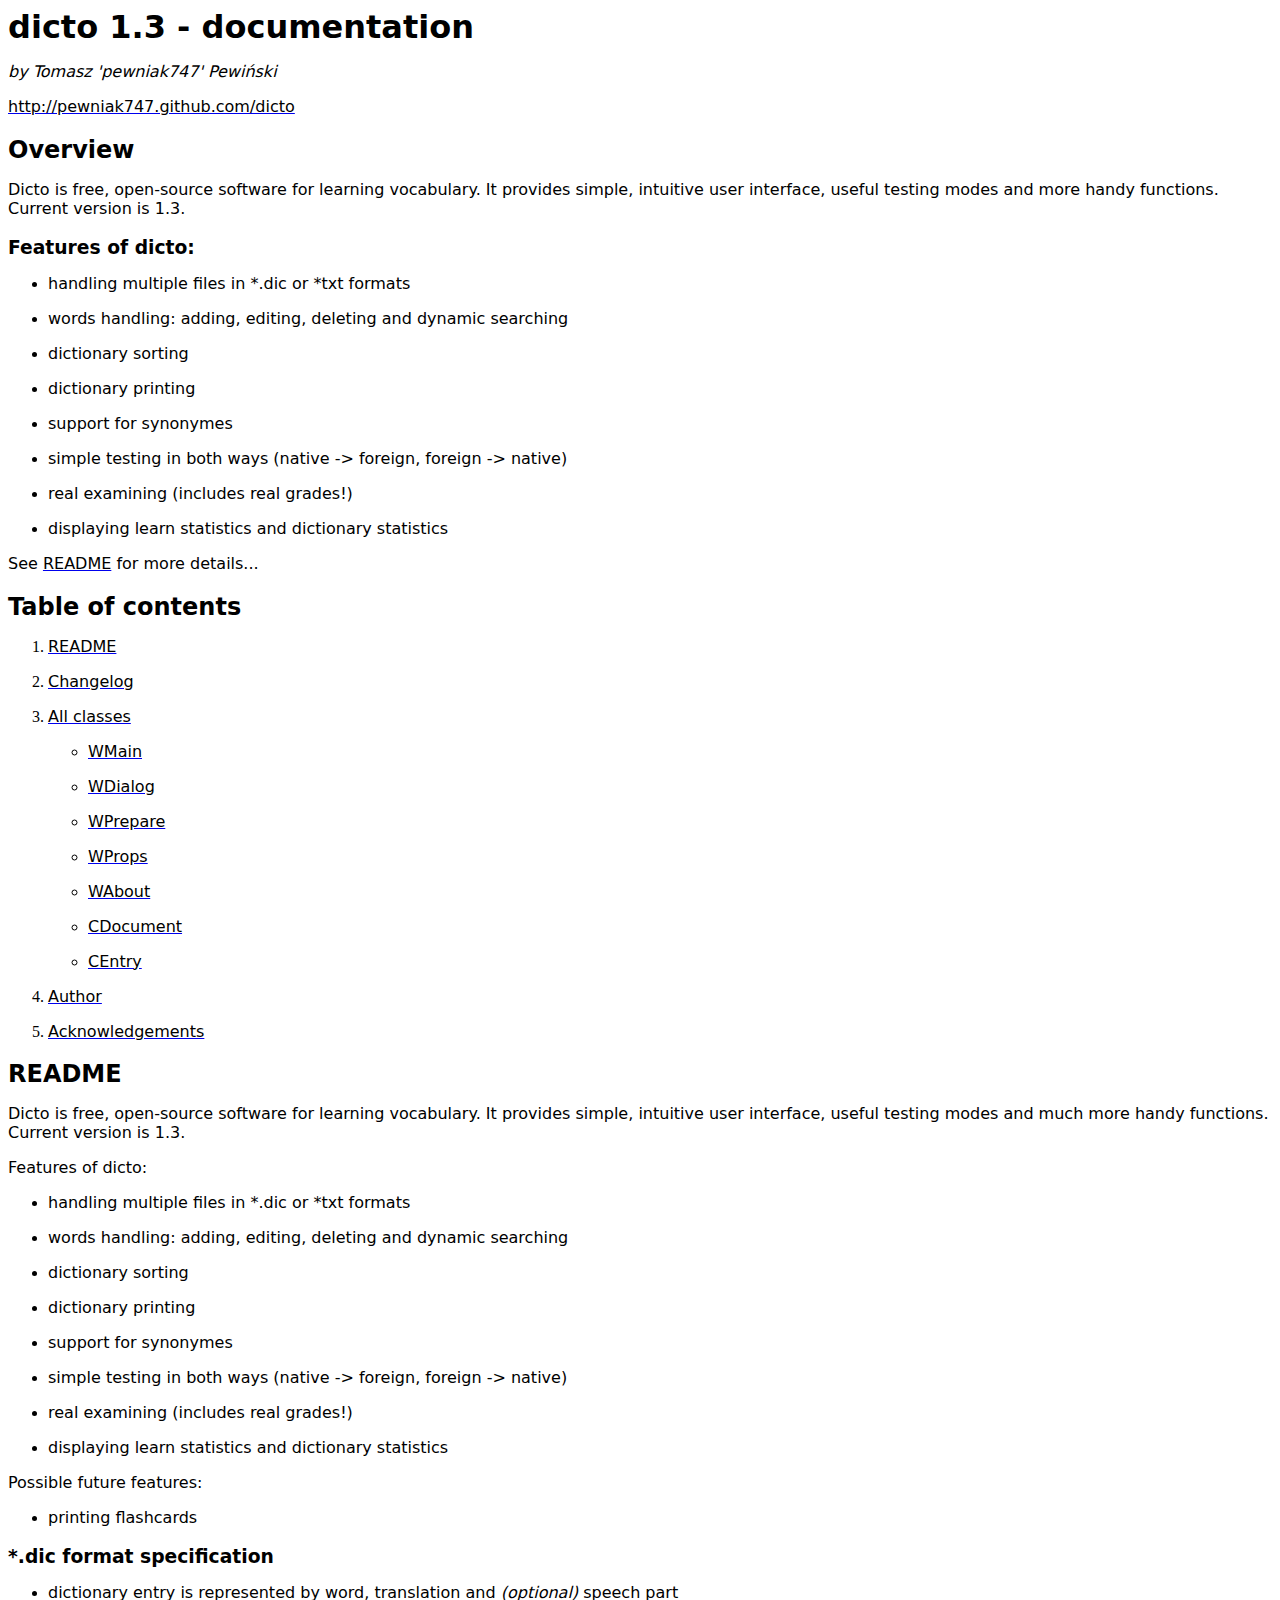
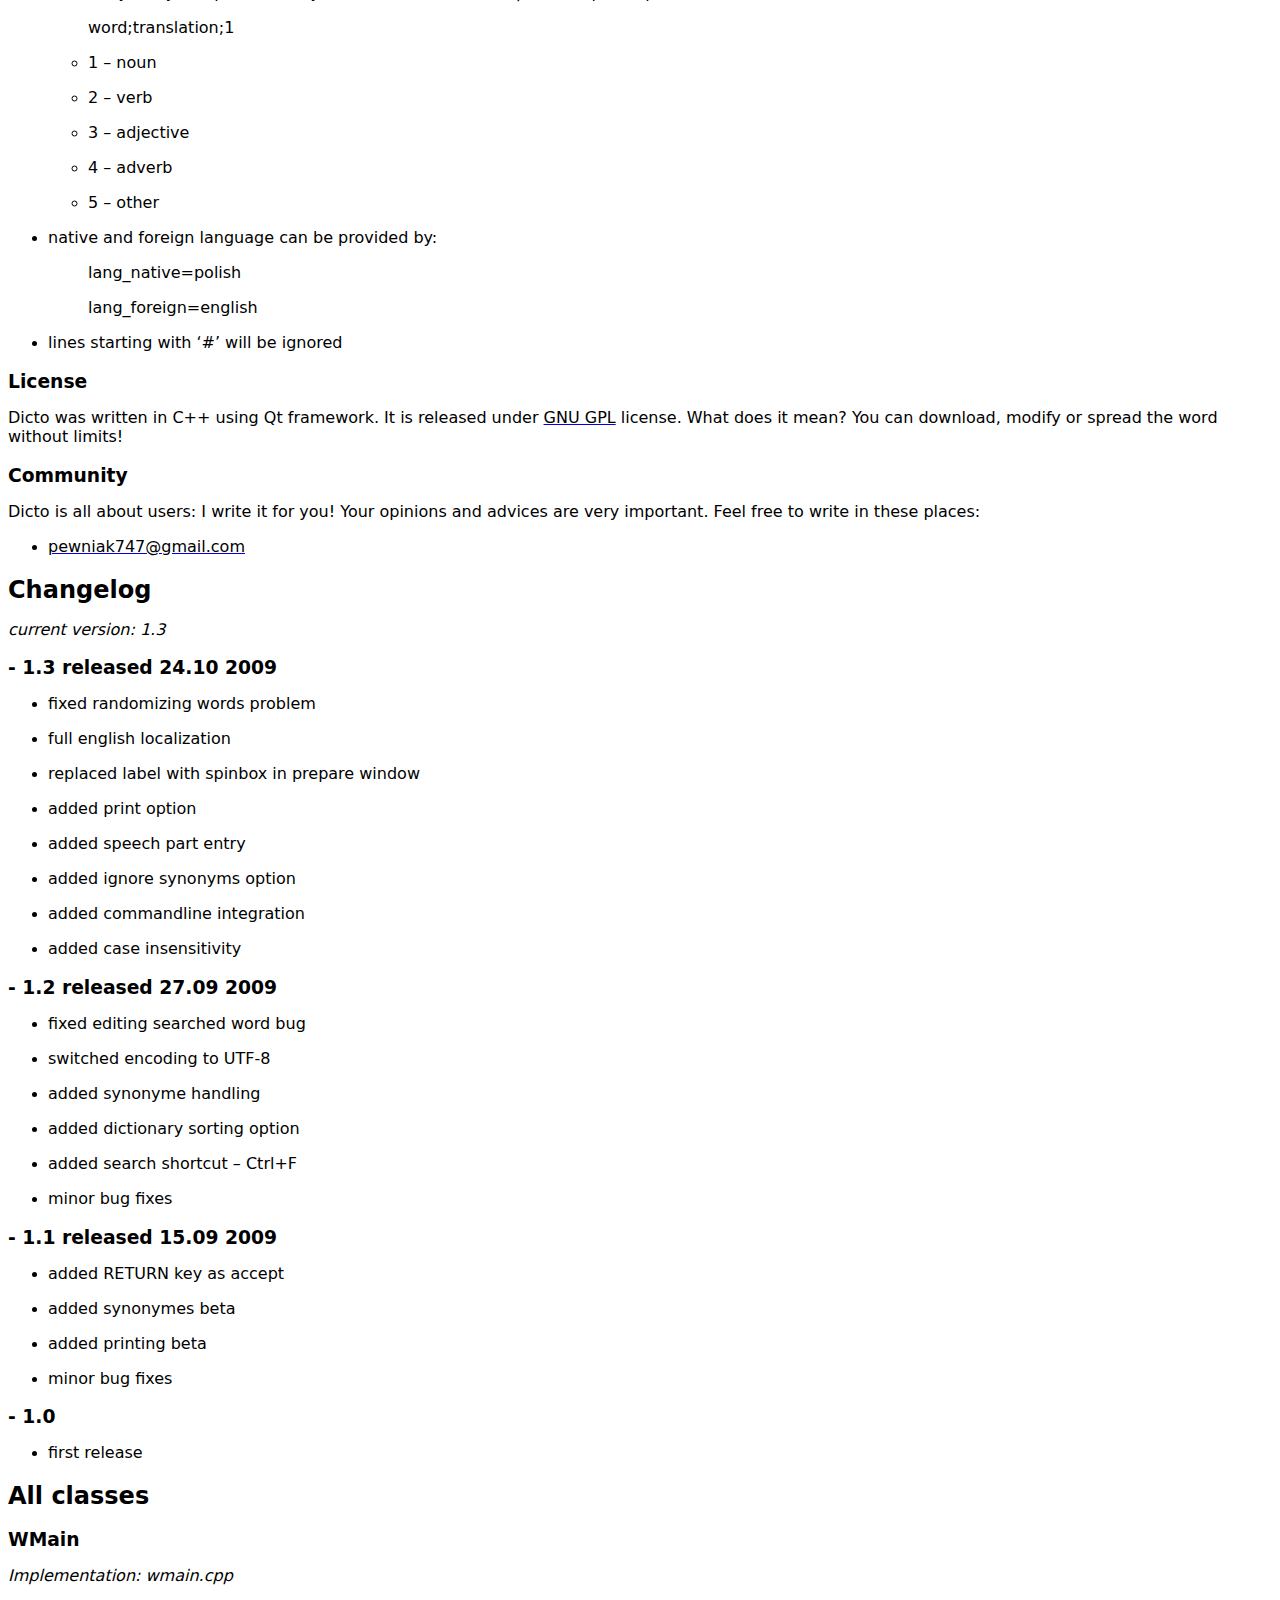
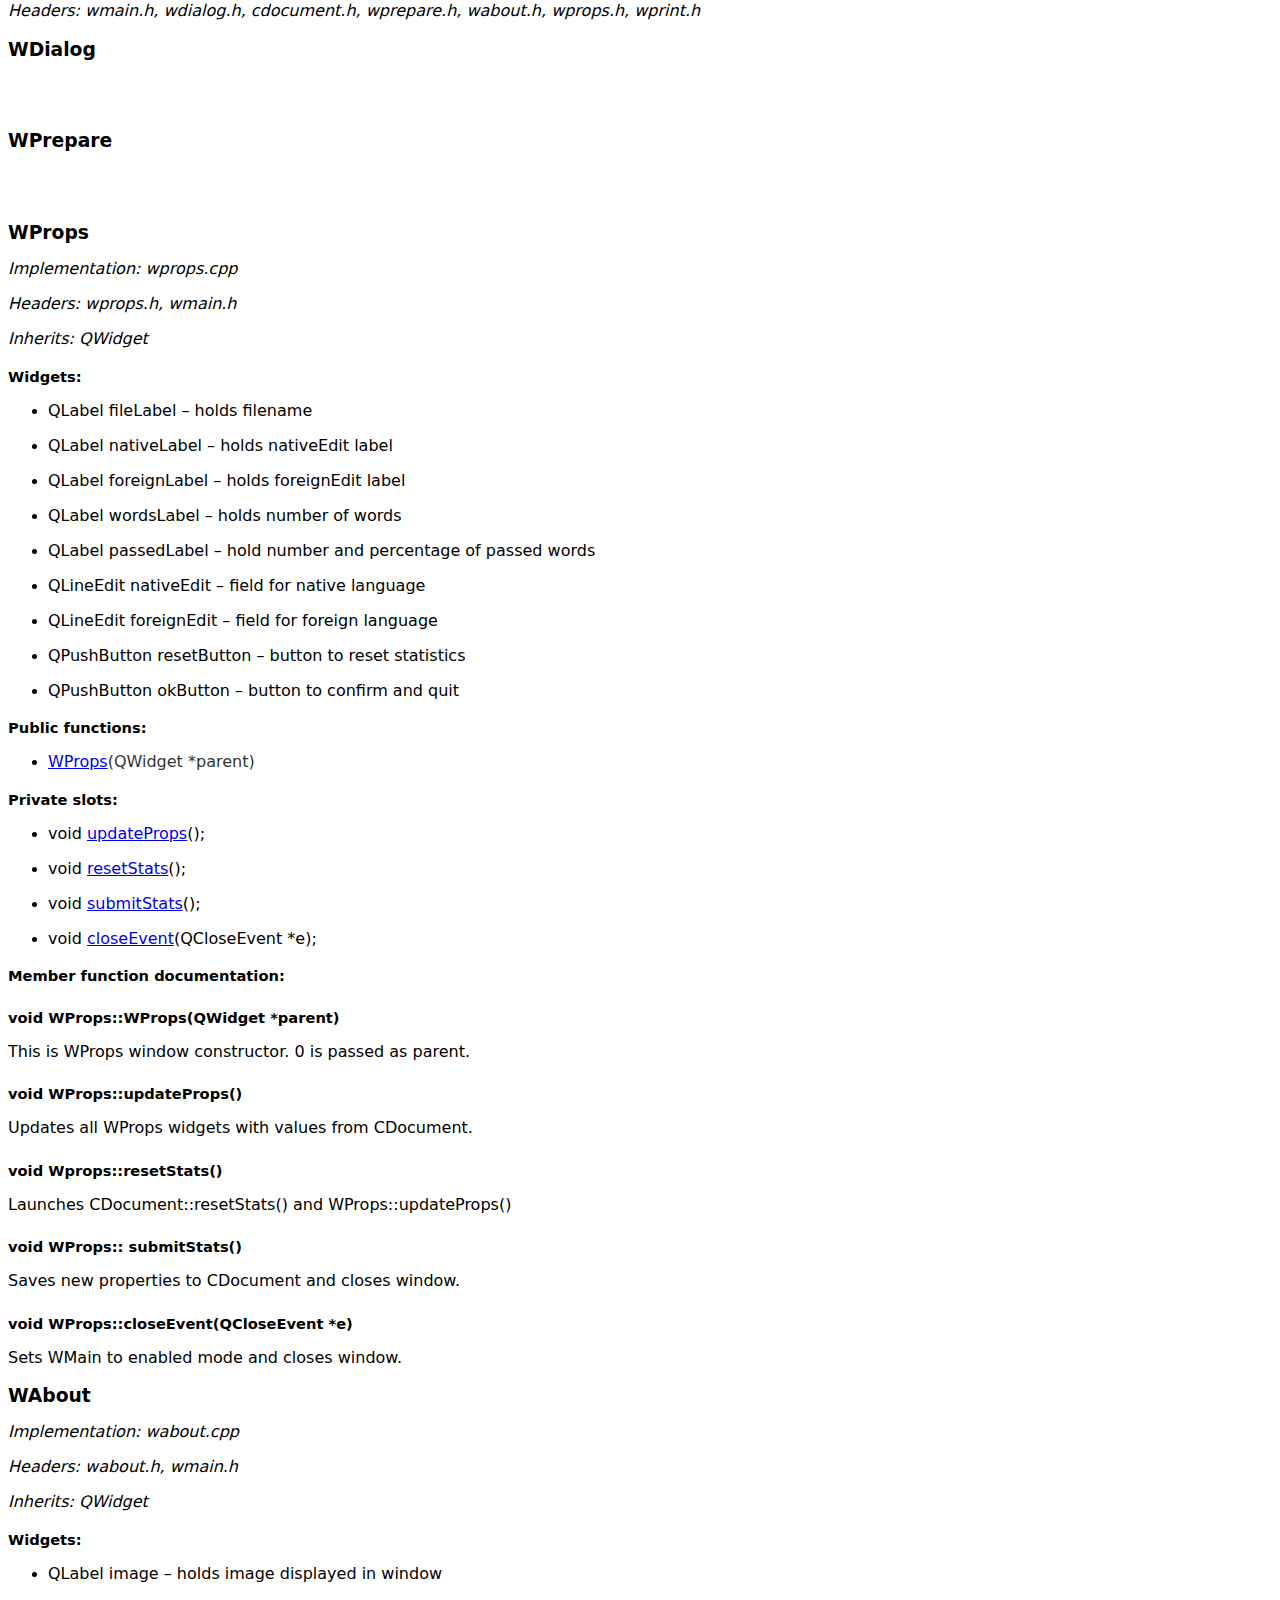
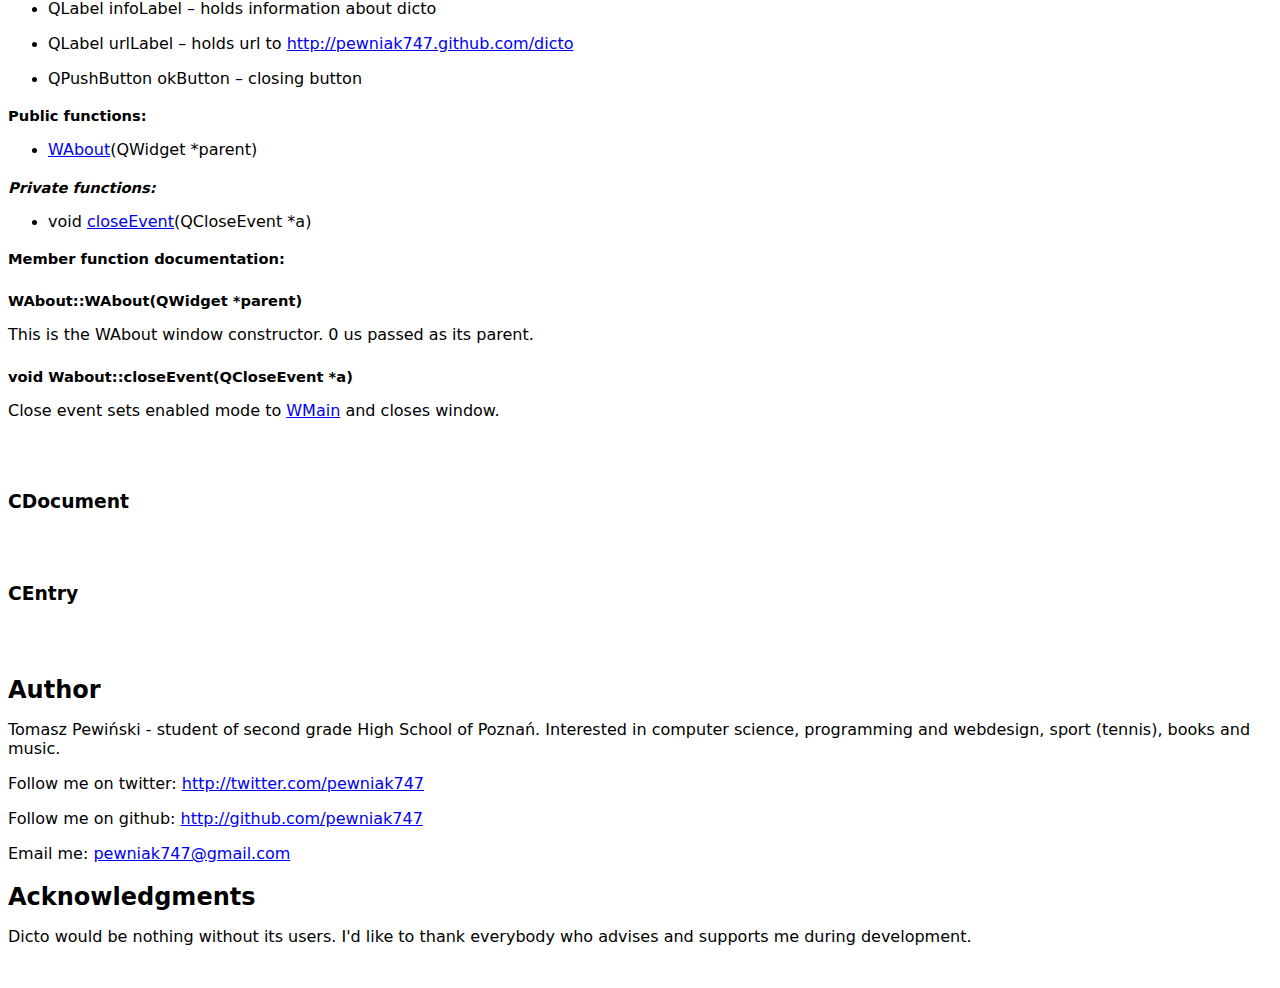
<file: doc/index.html>
<!DOCTYPE HTML PUBLIC "-//W3C//DTD HTML 4.0 Transitional//EN">
<HTML>
<HEAD>
	<META HTTP-EQUIV="CONTENT-TYPE" CONTENT="text/html; charset=utf-8">
	<TITLE></TITLE>
	<META NAME="GENERATOR" CONTENT="OpenOffice.org 3.1  (Linux)">
	<META NAME="AUTHOR" CONTENT="Tomasz Pewiński">
	<META NAME="CREATED" CONTENT="20091213;16245900">
	<META NAME="CHANGEDBY" CONTENT="Tomasz Pewiński">
	<META NAME="CHANGED" CONTENT="20091213;17244500">
	<STYLE TYPE="text/css">
	<!--
		@page { margin: 2cm }
		P { margin-bottom: 0.21cm }
		H1 { margin-bottom: 0.21cm }
		H2 { margin-bottom: 0.21cm }
		H3 { margin-bottom: 0.21cm }
		H4 { margin-bottom: 0.21cm }
		H4.western { font-family: "Arial", sans-serif; font-size: 11pt; font-style: italic }
		H4.cjk { font-size: 11pt; font-style: italic }
		H4.ctl { font-size: 11pt; font-style: italic }
		H5 { margin-bottom: 0.21cm }
		H5.western { font-family: "Arial", sans-serif; font-size: 11pt }
		H5.cjk { font-size: 11pt }
		H5.ctl { font-size: 11pt }
	-->
	</STYLE>
</HEAD>
<BODY LANG="pl-PL" DIR="LTR">
<H1 LANG="en-US"><A NAME="top"></A><FONT COLOR="#000000"><FONT FACE="Sans, sans-serif">dicto
1.3 - documentation</FONT></FONT></H1>
<P LANG="en-US"><FONT COLOR="#000000"><FONT FACE="Sans, sans-serif"><I>by
Tomasz 'pewniak747' Pewiński</I></FONT></FONT></P>
<P><A HREF="http://pewniak747.github.com/dicto"><FONT COLOR="#000000"><FONT FACE="Sans, sans-serif">http://pewniak747.github.com/dicto</FONT></FONT></A><FONT COLOR="#000000"><FONT FACE="Sans, sans-serif"><SPAN LANG="en-US">
</SPAN></FONT></FONT>
</P>
<H2 LANG="en-US"><FONT COLOR="#000000"><FONT FACE="Sans, sans-serif">Overview</FONT></FONT></H2>
<P LANG="en-US"><FONT COLOR="#000000"><FONT FACE="Sans, sans-serif">Dicto
is free, open-source software for learning vocabulary. It provides
simple, intuitive user interface, useful testing modes and more handy
functions. Current version is 1.3.</FONT></FONT></P>
<H3 LANG="en-US"><FONT COLOR="#000000"><FONT FACE="Sans, sans-serif">Features
of dicto:</FONT></FONT></H3>
<UL>
	<LI><P LANG="en-US" STYLE="margin-bottom: 0cm"><FONT COLOR="#000000"><FONT FACE="Sans, sans-serif">handling
	multiple files in *.dic or *txt formats </FONT></FONT>
	</P>
	<LI><P LANG="en-US" STYLE="margin-bottom: 0cm"><FONT COLOR="#000000"><FONT FACE="Sans, sans-serif">words
	handling: adding, editing, deleting and dynamic searching </FONT></FONT>
	</P>
	<LI><P LANG="en-US" STYLE="margin-bottom: 0cm"><FONT COLOR="#000000"><FONT FACE="Sans, sans-serif">dictionary
	sorting </FONT></FONT>
	</P>
	<LI><P LANG="en-US" STYLE="margin-bottom: 0cm"><FONT COLOR="#000000"><FONT FACE="Sans, sans-serif">dictionary
	printing </FONT></FONT>
	</P>
	<LI><P LANG="en-US" STYLE="margin-bottom: 0cm"><FONT COLOR="#000000"><FONT FACE="Sans, sans-serif">support
	for synonymes </FONT></FONT>
	</P>
	<LI><P LANG="en-US" STYLE="margin-bottom: 0cm"><FONT COLOR="#000000"><FONT FACE="Sans, sans-serif">simple
	testing in both ways (native -&gt; foreign, foreign -&gt; native) </FONT></FONT>
	</P>
	<LI><P LANG="en-US" STYLE="margin-bottom: 0cm"><FONT COLOR="#000000"><FONT FACE="Sans, sans-serif">real
	examining (includes real grades!) </FONT></FONT>
	</P>
	<LI><P LANG="en-US"><FONT COLOR="#000000"><FONT FACE="Sans, sans-serif">displaying
	learn statistics and dictionary statistics </FONT></FONT>
	</P>
</UL>
<P><FONT COLOR="#000000"><FONT FACE="Sans, sans-serif"><SPAN LANG="en-US">See
</SPAN></FONT></FONT><A HREF="#README|outline"><FONT COLOR="#000000"><FONT FACE="Sans, sans-serif">README</FONT></FONT></A><FONT COLOR="#000000"><FONT FACE="Sans, sans-serif"><SPAN LANG="en-US">
for more details...</SPAN></FONT></FONT></P>
<H2 LANG="en-US"><FONT COLOR="#000000"><FONT FACE="Sans, sans-serif">Table
of contents</FONT></FONT></H2>
<OL>
	<LI><P STYLE="margin-bottom: 0cm"><A HREF="template.html#readme"><FONT COLOR="#000000"><FONT FACE="Sans, sans-serif">README</FONT></FONT></A><FONT COLOR="#000000"><FONT FACE="Sans, sans-serif"><SPAN LANG="en-US">
	</SPAN></FONT></FONT>
	</P>
	<LI><P STYLE="margin-bottom: 0cm"><A HREF="#changelog"><FONT COLOR="#000000"><FONT FACE="Sans, sans-serif">Changelog</FONT></FONT></A><FONT COLOR="#000000"><FONT FACE="Sans, sans-serif"><SPAN LANG="en-US">
	</SPAN></FONT></FONT>
	</P>
	<LI><P STYLE="margin-bottom: 0cm"><A HREF="#All classes|outline"><FONT COLOR="#000000"><FONT FACE="Sans, sans-serif">All
	classes</FONT></FONT></A><FONT COLOR="#000000"><FONT FACE="Sans, sans-serif"><SPAN LANG="en-US">
	</SPAN></FONT></FONT>
	</P>
	<UL>
		<LI><P STYLE="margin-bottom: 0cm"><A HREF="template.html#"><FONT COLOR="#000000"><FONT FACE="Sans, sans-serif">WMain</FONT></FONT></A><FONT COLOR="#000000"><FONT FACE="Sans, sans-serif"><SPAN LANG="en-US">
		</SPAN></FONT></FONT>
		</P>
		<LI><P STYLE="margin-bottom: 0cm"><A HREF="template.html#"><FONT COLOR="#000000"><FONT FACE="Sans, sans-serif">WDialog</FONT></FONT></A><FONT COLOR="#000000"><FONT FACE="Sans, sans-serif"><SPAN LANG="en-US">
		</SPAN></FONT></FONT>
		</P>
		<LI><P STYLE="margin-bottom: 0cm"><A HREF="template.html#"><FONT COLOR="#000000"><FONT FACE="Sans, sans-serif">WPrepare</FONT></FONT></A><FONT COLOR="#000000"><FONT FACE="Sans, sans-serif"><SPAN LANG="en-US">
		</SPAN></FONT></FONT>
		</P>
		<LI><P STYLE="margin-bottom: 0cm"><A HREF="template.html#"><FONT COLOR="#000000"><FONT FACE="Sans, sans-serif">WProps</FONT></FONT></A><FONT COLOR="#000000"><FONT FACE="Sans, sans-serif"><SPAN LANG="en-US">
		</SPAN></FONT></FONT>
		</P>
		<LI><P STYLE="margin-bottom: 0cm"><A HREF="template.html#"><FONT COLOR="#000000"><FONT FACE="Sans, sans-serif">WAbout</FONT></FONT></A><FONT COLOR="#000000"><FONT FACE="Sans, sans-serif"><SPAN LANG="en-US">
		</SPAN></FONT></FONT>
		</P>
		<LI><P STYLE="margin-bottom: 0cm"><A HREF="template.html#"><FONT COLOR="#000000"><FONT FACE="Sans, sans-serif">CDocument</FONT></FONT></A><FONT COLOR="#000000"><FONT FACE="Sans, sans-serif"><SPAN LANG="en-US">
		</SPAN></FONT></FONT>
		</P>
		<LI><P STYLE="margin-bottom: 0cm"><A HREF="template.html#"><FONT COLOR="#000000"><FONT FACE="Sans, sans-serif">CEntry</FONT></FONT></A><FONT COLOR="#000000"><FONT FACE="Sans, sans-serif"><SPAN LANG="en-US">
		</SPAN></FONT></FONT>
		</P>
	</UL>
	<LI><P STYLE="margin-bottom: 0cm"><A HREF="#Author|outline"><FONT COLOR="#000000"><FONT FACE="Sans, sans-serif">Author</FONT></FONT></A><FONT COLOR="#000000"><FONT FACE="Sans, sans-serif"><SPAN LANG="en-US">
	</SPAN></FONT></FONT>
	</P>
	<LI><P><A HREF="#Acknowledgments|outline"><FONT COLOR="#000000"><FONT FACE="Sans, sans-serif">Acknowledgements</FONT></FONT></A><FONT COLOR="#000000"><FONT FACE="Sans, sans-serif"><SPAN LANG="en-US">
	</SPAN></FONT></FONT>
	</P>
</OL>
<H2 LANG="en-US"><A NAME="readme"></A><A NAME="README|outline"></A><FONT COLOR="#000000"><FONT FACE="Sans, sans-serif">README</FONT></FONT></H2>
<P LANG="en-US"><FONT COLOR="#000000"><FONT FACE="Sans, sans-serif">Dicto
is free, open-source software for learning vocabulary. It provides
simple, intuitive user interface, useful testing modes and much more
handy functions. Current version is 1.3.</FONT></FONT></P>
<P LANG="en-US"><FONT COLOR="#000000"><FONT FACE="Sans, sans-serif">Features
of dicto:</FONT></FONT></P>
<UL>
	<LI><P LANG="en-US" STYLE="margin-bottom: 0cm"><FONT COLOR="#000000"><FONT FACE="Sans, sans-serif">handling
	multiple files in *.dic or *txt formats </FONT></FONT>
	</P>
	<LI><P LANG="en-US" STYLE="margin-bottom: 0cm"><FONT COLOR="#000000"><FONT FACE="Sans, sans-serif">words
	handling: adding, editing, deleting and dynamic searching </FONT></FONT>
	</P>
	<LI><P LANG="en-US" STYLE="margin-bottom: 0cm"><FONT COLOR="#000000"><FONT FACE="Sans, sans-serif">dictionary
	sorting </FONT></FONT>
	</P>
	<LI><P LANG="en-US" STYLE="margin-bottom: 0cm"><FONT COLOR="#000000"><FONT FACE="Sans, sans-serif">dictionary
	printing </FONT></FONT>
	</P>
	<LI><P LANG="en-US" STYLE="margin-bottom: 0cm"><FONT COLOR="#000000"><FONT FACE="Sans, sans-serif">support
	for synonymes </FONT></FONT>
	</P>
	<LI><P LANG="en-US" STYLE="margin-bottom: 0cm"><FONT COLOR="#000000"><FONT FACE="Sans, sans-serif">simple
	testing in both ways (native -&gt; foreign, foreign -&gt; native) </FONT></FONT>
	</P>
	<LI><P LANG="en-US" STYLE="margin-bottom: 0cm"><FONT COLOR="#000000"><FONT FACE="Sans, sans-serif">real
	examining (includes real grades!) </FONT></FONT>
	</P>
	<LI><P LANG="en-US"><FONT COLOR="#000000"><FONT FACE="Sans, sans-serif">displaying
	learn statistics and dictionary statistics </FONT></FONT>
	</P>
</UL>
<P LANG="en-US"><FONT COLOR="#000000"><FONT FACE="Sans, sans-serif">Possible
future features: </FONT></FONT>
</P>
<UL>
	<LI><P LANG="en-US"><FONT COLOR="#000000"><FONT FACE="Sans, sans-serif">printing
	flashcards </FONT></FONT>
	</P>
</UL>
<H3 LANG="en-US"><FONT COLOR="#000000"><FONT FACE="Sans, sans-serif">*.dic
format specification</FONT></FONT></H3>
<UL>
	<LI><P STYLE="margin-bottom: 0cm"><FONT COLOR="#000000"><FONT FACE="Sans, sans-serif"><SPAN LANG="en-US">dictionary
	entry is represented by word, translation and </SPAN></FONT></FONT><EM><FONT COLOR="#000000"><FONT FACE="Sans, sans-serif"><SPAN LANG="en-US">(optional)</SPAN></FONT></FONT></EM><FONT COLOR="#000000"><FONT FACE="Sans, sans-serif"><SPAN LANG="en-US">
	speech part </SPAN></FONT></FONT>
	</P>
	<UL>
		<P STYLE="margin-bottom: 0cm"><CODE><FONT COLOR="#000000"><FONT FACE="Sans, sans-serif"><SPAN LANG="en-US">word;translation;1
		</SPAN></FONT></FONT></CODE>
		</P>
		<LI><P LANG="en-US" STYLE="margin-bottom: 0cm"><FONT COLOR="#000000"><FONT FACE="Sans, sans-serif">1
		– noun </FONT></FONT>
		</P>
		<LI><P LANG="en-US" STYLE="margin-bottom: 0cm"><FONT COLOR="#000000"><FONT FACE="Sans, sans-serif">2
		– verb </FONT></FONT>
		</P>
		<LI><P LANG="en-US" STYLE="margin-bottom: 0cm"><FONT COLOR="#000000"><FONT FACE="Sans, sans-serif">3
		– adjective </FONT></FONT>
		</P>
		<LI><P LANG="en-US" STYLE="margin-bottom: 0cm"><FONT COLOR="#000000"><FONT FACE="Sans, sans-serif">4
		– adverb </FONT></FONT>
		</P>
		<LI><P LANG="en-US" STYLE="margin-bottom: 0cm"><FONT COLOR="#000000"><FONT FACE="Sans, sans-serif">5
		– other </FONT></FONT>
		</P>
	</UL>
	<LI><P LANG="en-US" STYLE="margin-bottom: 0cm"><FONT COLOR="#000000"><FONT FACE="Sans, sans-serif">native
	and foreign language can be provided by: </FONT></FONT>
	</P>
	<UL>
		<P STYLE="margin-bottom: 0cm"><CODE><FONT COLOR="#000000"><FONT FACE="Sans, sans-serif"><SPAN LANG="en-US">lang_native=polish
		</SPAN></FONT></FONT></CODE>
		</P>
		<P STYLE="margin-bottom: 0cm"><CODE><FONT COLOR="#000000"><FONT FACE="Sans, sans-serif"><SPAN LANG="en-US">lang_foreign=english
		</SPAN></FONT></FONT></CODE>
		</P>
	</UL>
	<LI><P LANG="en-US"><FONT COLOR="#333333"><FONT FACE="Sans, sans-serif"><FONT COLOR="#000000"><FONT FACE="Sans, sans-serif">lines
	starting with </FONT></FONT><CODE><FONT COLOR="#000000"><FONT FACE="Sans, sans-serif">‘#’</FONT></FONT></CODE><FONT COLOR="#000000"><FONT FACE="Sans, sans-serif">
	will be ignored </FONT></FONT></FONT></FONT>
	</P>
</UL>
<H3 LANG="en-US"><FONT COLOR="#000000"><FONT FACE="Sans, sans-serif">License</FONT></FONT></H3>
<P><FONT COLOR="#000000"><FONT FACE="Sans, sans-serif"><SPAN LANG="en-US">Dicto
was written in C++ using Qt framework. It is released under </SPAN></FONT></FONT><A HREF="http://www.gnu.org/licenses/gpl-3.0.txt"><FONT COLOR="#000000"><FONT FACE="Sans, sans-serif">GNU
GPL</FONT></FONT></A><FONT COLOR="#000000"><FONT FACE="Sans, sans-serif"><SPAN LANG="en-US">
license. What does it mean? You can download, modify or spread the
word without limits!</SPAN></FONT></FONT></P>
<H3 LANG="en-US"><FONT COLOR="#000000"><FONT FACE="Sans, sans-serif">Community</FONT></FONT></H3>
<P LANG="en-US"><FONT COLOR="#000000"><FONT FACE="Sans, sans-serif">Dicto
is all about users: I write it for you! Your opinions and advices are
very important. Feel free to write in these places: </FONT></FONT>
</P>
<UL>
	<LI><P><A HREF="mailto:pewniak747@gmail.com"><FONT COLOR="#000000"><FONT FACE="Sans, sans-serif">pewniak747@gmail.com</FONT></FONT></A><FONT COLOR="#000000"><FONT FACE="Sans, sans-serif"><SPAN LANG="en-US">
	</SPAN></FONT></FONT>
	</P>
</UL>
<H2 LANG="en-US"><A NAME="changelog"></A><FONT COLOR="#000000"><FONT FACE="Sans, sans-serif">Changelog</FONT></FONT></H2>
<P><EM><FONT COLOR="#000000"><FONT FACE="Sans, sans-serif"><SPAN LANG="en-US">current
version: 1.3</SPAN></FONT></FONT></EM></P>
<H3 LANG="en-US"><FONT COLOR="#000000"><FONT FACE="Sans, sans-serif">-
1.3 released 24.10 2009</FONT></FONT></H3>
<UL>
	<LI><P LANG="en-US" STYLE="margin-bottom: 0cm"><FONT COLOR="#000000"><FONT FACE="Sans, sans-serif">fixed
	randomizing words problem </FONT></FONT>
	</P>
	<LI><P LANG="en-US" STYLE="margin-bottom: 0cm"><FONT COLOR="#000000"><FONT FACE="Sans, sans-serif">full
	english localization </FONT></FONT>
	</P>
	<LI><P LANG="en-US" STYLE="margin-bottom: 0cm"><FONT COLOR="#000000"><FONT FACE="Sans, sans-serif">replaced
	label with spinbox in prepare window </FONT></FONT>
	</P>
	<LI><P LANG="en-US" STYLE="margin-bottom: 0cm"><FONT COLOR="#000000"><FONT FACE="Sans, sans-serif">added
	print option </FONT></FONT>
	</P>
	<LI><P LANG="en-US" STYLE="margin-bottom: 0cm"><FONT COLOR="#000000"><FONT FACE="Sans, sans-serif">added
	speech part entry </FONT></FONT>
	</P>
	<LI><P LANG="en-US" STYLE="margin-bottom: 0cm"><FONT COLOR="#000000"><FONT FACE="Sans, sans-serif">added
	ignore synonyms option </FONT></FONT>
	</P>
	<LI><P LANG="en-US" STYLE="margin-bottom: 0cm"><FONT COLOR="#000000"><FONT FACE="Sans, sans-serif">added
	commandline integration </FONT></FONT>
	</P>
	<LI><P LANG="en-US"><FONT COLOR="#000000"><FONT FACE="Sans, sans-serif">added
	case insensitivity </FONT></FONT>
	</P>
</UL>
<H3 LANG="en-US"><FONT COLOR="#000000"><FONT FACE="Sans, sans-serif">-
1.2 released 27.09 2009</FONT></FONT></H3>
<UL>
	<LI><P LANG="en-US" STYLE="margin-bottom: 0cm"><FONT COLOR="#000000"><FONT FACE="Sans, sans-serif">fixed
	editing searched word bug </FONT></FONT>
	</P>
	<LI><P LANG="en-US" STYLE="margin-bottom: 0cm"><FONT COLOR="#000000"><FONT FACE="Sans, sans-serif">switched
	encoding to UTF-8 </FONT></FONT>
	</P>
	<LI><P LANG="en-US" STYLE="margin-bottom: 0cm"><FONT COLOR="#000000"><FONT FACE="Sans, sans-serif">added
	synonyme handling </FONT></FONT>
	</P>
	<LI><P LANG="en-US" STYLE="margin-bottom: 0cm"><FONT COLOR="#000000"><FONT FACE="Sans, sans-serif">added
	dictionary sorting option </FONT></FONT>
	</P>
	<LI><P LANG="en-US" STYLE="margin-bottom: 0cm"><FONT COLOR="#000000"><FONT FACE="Sans, sans-serif">added
	search shortcut – Ctrl+F </FONT></FONT>
	</P>
	<LI><P LANG="en-US"><FONT COLOR="#000000"><FONT FACE="Sans, sans-serif">minor
	bug fixes </FONT></FONT>
	</P>
</UL>
<H3 LANG="en-US"><FONT COLOR="#000000"><FONT FACE="Sans, sans-serif">-
1.1 released 15.09 2009</FONT></FONT></H3>
<UL>
	<LI><P LANG="en-US" STYLE="margin-bottom: 0cm"><FONT COLOR="#000000"><FONT FACE="Sans, sans-serif">added
	RETURN key as accept </FONT></FONT>
	</P>
	<LI><P LANG="en-US" STYLE="margin-bottom: 0cm"><FONT COLOR="#000000"><FONT FACE="Sans, sans-serif">added
	synonymes beta </FONT></FONT>
	</P>
	<LI><P LANG="en-US" STYLE="margin-bottom: 0cm"><FONT COLOR="#000000"><FONT FACE="Sans, sans-serif">added
	printing beta </FONT></FONT>
	</P>
	<LI><P LANG="en-US"><FONT COLOR="#000000"><FONT FACE="Sans, sans-serif">minor
	bug fixes </FONT></FONT>
	</P>
</UL>
<H3 LANG="en-US"><FONT COLOR="#000000"><FONT FACE="Sans, sans-serif">-
1.0</FONT></FONT></H3>
<UL>
	<LI><P LANG="en-US"><FONT COLOR="#000000"><FONT FACE="Sans, sans-serif">first
	release </FONT></FONT>
	</P>
</UL>
<H2 LANG="en-US"><A NAME="allclasses"></A><A NAME="All classes|outline"></A>
<FONT COLOR="#000000"><FONT FACE="Sans, sans-serif">All classes</FONT></FONT></H2>
<H3><A NAME="WMain|outline"></A><FONT COLOR="#000000"><FONT FACE="Sans, sans-serif">WMain</FONT></FONT></H3>
<P LANG="en-US"><FONT COLOR="#000000"><FONT FACE="Sans, sans-serif"><I>Implementation:
wmain.cpp</I></FONT></FONT></P>
<P><FONT COLOR="#000000"><FONT FACE="Sans, sans-serif"><SPAN LANG="en-US"><I>Headers:
wmain.h, wdialog.h, cdocument.h, wprepare.h, wabout.h, wprops.h,
wprint.h</I></SPAN></FONT></FONT></P>
<H3><FONT COLOR="#000000"><FONT FACE="Sans, sans-serif">WDialog<SPAN LANG="en-US">
</SPAN></FONT></FONT>
</H3>
<P><BR><BR>
</P>
<H3><FONT COLOR="#000000"><FONT FACE="Sans, sans-serif">WPrepare<SPAN LANG="en-US">
</SPAN></FONT></FONT>
</H3>
<P><BR><BR>
</P>
<H3><FONT COLOR="#000000"><FONT FACE="Sans, sans-serif">WProps<SPAN LANG="en-US">
</SPAN></FONT></FONT>
</H3>
<P><FONT COLOR="#000000"><FONT FACE="Sans, sans-serif"><I><SPAN LANG="en-US">Implementation:
wprops.cpp</SPAN></I></FONT></FONT></P>
<P><FONT COLOR="#000000"><FONT FACE="Sans, sans-serif"><I><SPAN LANG="en-US">Headers:
wprops.h, wmain.h</SPAN></I></FONT></FONT></P>
<P><FONT COLOR="#000000"><FONT FACE="Sans, sans-serif"><I><SPAN LANG="en-US">Inherits:
QWidget</SPAN></I></FONT></FONT></P>
<H4 CLASS="western" STYLE="font-style: normal"><FONT COLOR="#000000"><FONT FACE="Sans, sans-serif"><SPAN LANG="en-US">Widgets:</SPAN></FONT></FONT></H4>
<UL>
	<LI><P><FONT FACE="Sans, sans-serif"><SPAN LANG="en-US">QLabel
	fileLabel – holds filename</SPAN></FONT></P>
	<LI><P><FONT FACE="Sans, sans-serif"><SPAN LANG="en-US">QLabel
	nativeLabel – holds nativeEdit label</SPAN></FONT></P>
	<LI><P><FONT FACE="Sans, sans-serif"><SPAN LANG="en-US">QLabel
	foreignLabel – holds foreignEdit label</SPAN></FONT></P>
	<LI><P><FONT FACE="Sans, sans-serif"><SPAN LANG="en-US">QLabel
	wordsLabel – holds number of words</SPAN></FONT></P>
	<LI><P><FONT FACE="Sans, sans-serif"><SPAN LANG="en-US">QLabel
	passedLabel – hold number and percentage of passed words</SPAN></FONT></P>
	<LI><P><FONT FACE="Sans, sans-serif"><SPAN LANG="en-US">QLineEdit
	nativeEdit – field for native language</SPAN></FONT></P>
	<LI><P><FONT FACE="Sans, sans-serif"><SPAN LANG="en-US">QLineEdit
	foreignEdit – field for foreign language</SPAN></FONT></P>
	<LI><P><FONT FACE="Sans, sans-serif"><SPAN LANG="en-US">QPushButton
	resetButton – button to reset statistics</SPAN></FONT></P>
	<LI><P><FONT FACE="Sans, sans-serif"><SPAN LANG="en-US">QPushButton
	okButton – button to confirm and quit</SPAN></FONT></P>
</UL>
<H4 CLASS="western" STYLE="font-style: normal"><FONT COLOR="#000000"><FONT FACE="Sans, sans-serif"><SPAN LANG="en-US">Public
functions:</SPAN></FONT></FONT></H4>
<UL>
	<LI><P><FONT FACE="Sans, sans-serif"><SPAN STYLE="font-style: normal"><FONT COLOR="#000000"><SPAN LANG="en-US"><FONT COLOR="#333333"><A HREF="#0.0.0.4.1.void WProps::WProps(QWidget *parent)|outline">WProps</A>(QWidget
	*parent)</FONT></SPAN></FONT></SPAN></FONT></P>
</UL>
<H4 CLASS="western" STYLE="font-style: normal"><SPAN LANG="en-US"><FONT COLOR="#000000"><FONT FACE="Sans, sans-serif">Private
slots:</FONT></FONT></SPAN></H4>
<UL>
	<LI><P><FONT COLOR="#333333"><FONT FACE="Sans, sans-serif"><FONT COLOR="#000000"><SPAN LANG="en-US"><SPAN STYLE="font-style: normal">void
	<A HREF="#0.0.0.4.2.void WProps::updateProps()|outline">updateProps</A>();</SPAN></SPAN></FONT></FONT></FONT></P>
	<LI><P><FONT COLOR="#333333"><FONT FACE="Sans, sans-serif"><FONT COLOR="#000000"><SPAN LANG="en-US"><SPAN STYLE="font-style: normal">void
	<A HREF="#0.0.0.4.3.void Wprops::resetStats()|outline">resetStats</A>();</SPAN></SPAN></FONT></FONT></FONT></P>
	<LI><P><FONT COLOR="#333333"><FONT FACE="Sans, sans-serif"><FONT COLOR="#000000"><SPAN LANG="en-US"><SPAN STYLE="font-style: normal">void
	<A HREF="#0.0.0.4.4.void WProps:: submitStats()|outline">submitStats</A>();</SPAN></SPAN></FONT></FONT></FONT></P>
	<LI><P><FONT COLOR="#333333"><FONT FACE="Sans, sans-serif"><FONT COLOR="#000000"><SPAN LANG="en-US"><SPAN STYLE="font-style: normal">void
	<A HREF="#0.0.0.4.5.void WProps::closeEvent(QCloseEvent *e)|outline">closeEvent</A>(QCloseEvent
	*e);</SPAN></SPAN></FONT></FONT></FONT></P>
</UL>
<H4 CLASS="western"><FONT COLOR="#000000"><FONT FACE="Sans, sans-serif"><SPAN LANG="en-US"><SPAN STYLE="font-style: normal">Member
function documentation:</SPAN></SPAN></FONT></FONT></H4>
<H5 CLASS="western"><A NAME="0.0.0.4.1.void WProps::WProps(QWidget *parent)|outline"></A>
<FONT COLOR="#000000"><FONT FACE="Sans, sans-serif"><SPAN LANG="en-US"><SPAN STYLE="font-style: normal">void
WProps::WProps(QWidget *parent)</SPAN></SPAN></FONT></FONT></H5>
<P><FONT COLOR="#000000"><FONT FACE="Sans, sans-serif"><SPAN LANG="en-US"><SPAN STYLE="font-style: normal">This
is WProps window constructor. 0 is passed as parent.</SPAN></SPAN></FONT></FONT></P>
<H5 CLASS="western"><A NAME="0.0.0.4.2.void WProps::updateProps()|outline"></A>
<FONT COLOR="#000000"><FONT FACE="Sans, sans-serif"><SPAN LANG="en-US"><SPAN STYLE="font-style: normal">void
WProps::updateProps()</SPAN></SPAN></FONT></FONT></H5>
<P><FONT COLOR="#000000"><FONT FACE="Sans, sans-serif"><SPAN LANG="en-US"><SPAN STYLE="font-style: normal">Updates
all WProps widgets with values from CDocument.</SPAN></SPAN></FONT></FONT></P>
<H5 CLASS="western"><A NAME="0.0.0.4.3.void Wprops::resetStats()|outline"></A>
<FONT COLOR="#000000"><FONT FACE="Sans, sans-serif"><SPAN LANG="en-US"><SPAN STYLE="font-style: normal">void
Wprops::resetStats()</SPAN></SPAN></FONT></FONT></H5>
<P><FONT COLOR="#000000"><FONT FACE="Sans, sans-serif"><SPAN LANG="en-US"><SPAN STYLE="font-style: normal">Launches
CDocument::resetStats() and WProps::updateProps()</SPAN></SPAN></FONT></FONT></P>
<H5 CLASS="western"><A NAME="0.0.0.4.4.void WProps:: submitStats()|outline"></A>
<FONT COLOR="#000000"><FONT FACE="Sans, sans-serif"><SPAN LANG="en-US"><SPAN STYLE="font-style: normal">void
WProps:: submitStats()</SPAN></SPAN></FONT></FONT></H5>
<P><FONT COLOR="#000000"><FONT FACE="Sans, sans-serif"><SPAN LANG="en-US"><SPAN STYLE="font-style: normal">Saves
new properties to CDocument and closes window.</SPAN></SPAN></FONT></FONT></P>
<H5 CLASS="western"><A NAME="0.0.0.4.5.void WProps::closeEvent(QCloseEvent *e)|outline"></A>
<FONT COLOR="#000000"><FONT FACE="Sans, sans-serif"><SPAN LANG="en-US"><SPAN STYLE="font-style: normal">void
WProps::closeEvent(QCloseEvent *e)</SPAN></SPAN></FONT></FONT></H5>
<P><FONT COLOR="#000000"><FONT FACE="Sans, sans-serif"><SPAN LANG="en-US"><SPAN STYLE="font-style: normal">Sets
WMain to enabled mode and closes window.</SPAN></SPAN></FONT></FONT></P>
<H3><FONT COLOR="#000000"><FONT FACE="Sans, sans-serif">WAbout</FONT></FONT></H3>
<P><FONT COLOR="#000000"><FONT FACE="Sans, sans-serif"><I><SPAN LANG="en-US">Implementation:
wabout.cpp</SPAN></I></FONT></FONT></P>
<P><FONT COLOR="#000000"><FONT FACE="Sans, sans-serif"><I><SPAN LANG="en-US">Headers:
wabout.h, wmain.h</SPAN></I></FONT></FONT></P>
<P><FONT COLOR="#000000"><FONT FACE="Sans, sans-serif"><I><SPAN LANG="en-US">Inherits:
QWidget</SPAN></I></FONT></FONT></P>
<H4 CLASS="western" STYLE="font-style: normal"><FONT COLOR="#000000"><FONT FACE="Sans, sans-serif"><SPAN LANG="en-US">Widgets:</SPAN></FONT></FONT></H4>
<UL>
	<LI><P STYLE="font-style: normal"><FONT COLOR="#000000"><FONT FACE="Sans, sans-serif"><SPAN LANG="en-US">QLabel
	image – holds image displayed in window</SPAN></FONT></FONT></P>
	<LI><P STYLE="font-style: normal"><FONT COLOR="#000000"><FONT FACE="Sans, sans-serif"><SPAN LANG="en-US">QLabel
	infoLabel – holds information about dicto</SPAN></FONT></FONT></P>
	<LI><P><FONT COLOR="#000000"><FONT FACE="Sans, sans-serif"><SPAN LANG="en-US"><SPAN STYLE="font-style: normal">QLabel
	urlLabel – holds url to <A HREF="http://pewniak747.github.com/dicto">http://pewniak747.github.com/dicto</A></SPAN></SPAN></FONT></FONT></P>
	<LI><P STYLE="font-style: normal"><FONT COLOR="#000000"><FONT FACE="Sans, sans-serif"><SPAN LANG="en-US">QPushButton
	okButton – closing button</SPAN></FONT></FONT></P>
</UL>
<H4 CLASS="western" STYLE="font-style: normal"><FONT COLOR="#000000"><FONT FACE="Sans, sans-serif"><SPAN LANG="en-US">Public
functions:</SPAN></FONT></FONT></H4>
<UL>
	<LI><P STYLE="font-style: normal"><FONT COLOR="#333333"><FONT FACE="Sans, sans-serif"><FONT COLOR="#000000"><SPAN LANG="en-US"><A HREF="#0.0.0.4.1.WAbout::WAbout(QWidget *parent)|outline">WAbout</A>(QWidget
	*parent)</SPAN></FONT></FONT></FONT></P>
</UL>
<H4 CLASS="western"><FONT COLOR="#000000"><FONT FACE="Sans, sans-serif"><SPAN LANG="en-US">Private
functions:</SPAN></FONT></FONT></H4>
<UL>
	<LI><P><FONT COLOR="#333333"><FONT FACE="Sans, sans-serif"><FONT COLOR="#000000"><SPAN LANG="en-US"><SPAN STYLE="font-style: normal">void
	<A HREF="#0.0.0.4.2.void Wabout::closeEvent(QCloseEvent *a)|outline">closeEvent</A>(QCloseEvent
	*a)</SPAN></SPAN></FONT></FONT></FONT></P>
</UL>
<H4 CLASS="western"><FONT COLOR="#000000"><FONT FACE="Sans, sans-serif"><SPAN LANG="en-US"><SPAN STYLE="font-style: normal">Member
function documentation:</SPAN></SPAN></FONT></FONT></H4>
<H5 CLASS="western"><A NAME="0.0.0.4.1.WAbout::WAbout(QWidget *parent)|outline"></A>
<FONT COLOR="#000000"><FONT FACE="Sans, sans-serif"><SPAN LANG="en-US"><SPAN STYLE="font-style: normal">WAbout::WAbout(QWidget
*parent)</SPAN></SPAN></FONT></FONT></H5>
<P><FONT COLOR="#000000"><FONT FACE="Sans, sans-serif"><SPAN LANG="en-US"><SPAN STYLE="font-style: normal">This
is the WAbout window constructor. 0 us passed as its parent.</SPAN></SPAN></FONT></FONT></P>
<H5 CLASS="western"><A NAME="0.0.0.4.2.void Wabout::closeEvent(QCloseEvent *a)|outline"></A>
<FONT COLOR="#000000"><FONT FACE="Sans, sans-serif"><SPAN LANG="en-US"><SPAN STYLE="font-style: normal">void
Wabout::closeEvent(QCloseEvent *a)</SPAN></SPAN></FONT></FONT></H5>
<P><FONT COLOR="#333333"><FONT FACE="Sans, sans-serif"><FONT COLOR="#000000"><SPAN LANG="en-US"><SPAN STYLE="font-style: normal">Close
event sets enabled mode to <A HREF="#WMain|outline">WMain</A> and
closes window.</SPAN></SPAN></FONT></FONT></FONT></P>
<P><BR><BR>
</P>
<H3><FONT COLOR="#000000"><FONT FACE="Sans, sans-serif">CDocument<SPAN LANG="en-US">
</SPAN></FONT></FONT>
</H3>
<P><BR><BR>
</P>
<H3><FONT COLOR="#000000"><FONT FACE="Sans, sans-serif">CEntry </FONT></FONT>
</H3>
<P><BR><BR>
</P>
<H2 LANG="en-US"><A NAME="author"></A><A NAME="Author|outline"></A><FONT COLOR="#000000"><FONT FACE="Sans, sans-serif">Author</FONT></FONT></H2>
<P STYLE="margin-bottom: 0cm"><FONT COLOR="#000000"><FONT FACE="Sans, sans-serif">Tomasz
Pewiński - student of second grade High School of Poznań.
Interested in computer science, programming and webdesign, sport
(tennis), books and music. </FONT></FONT>
</P>
<P STYLE="margin-bottom: 0cm"><FONT COLOR="#333333"><FONT FACE="Sans, sans-serif"><FONT COLOR="#000000">Follow
me on twitter: <A HREF="http://twitter.com/pewniak747">http://twitter.com/pewniak747</A></FONT></FONT></FONT></P>
<P STYLE="margin-bottom: 0cm"><FONT COLOR="#333333"><FONT FACE="Sans, sans-serif"><FONT COLOR="#000000">Follow
me on github: <A HREF="http://github.com/pewniak747">http://github.com/pewniak747</A></FONT></FONT></FONT></P>
<P STYLE="margin-bottom: 0cm"><FONT COLOR="#333333"><FONT FACE="Sans, sans-serif"><FONT COLOR="#000000">Email
me: <A HREF="mailto:pewniak747@gmail.com">pewniak747@gmail.com</A></FONT></FONT></FONT></P>
<H2 LANG="en-US"><A NAME="ack"></A><A NAME="Acknowledgments|outline"></A>
<FONT COLOR="#000000"><FONT FACE="Sans, sans-serif">Acknowledgments</FONT></FONT></H2>
<P LANG="en-US"><FONT COLOR="#000000"><FONT FACE="Sans, sans-serif">Dicto
would be nothing without its users. I'd like to thank everybody who
advises and supports me during development.</FONT></FONT></P>
<P LANG="en-US" STYLE="margin-bottom: 0cm"><BR>
</P>
</BODY>
</HTML>
</file>
